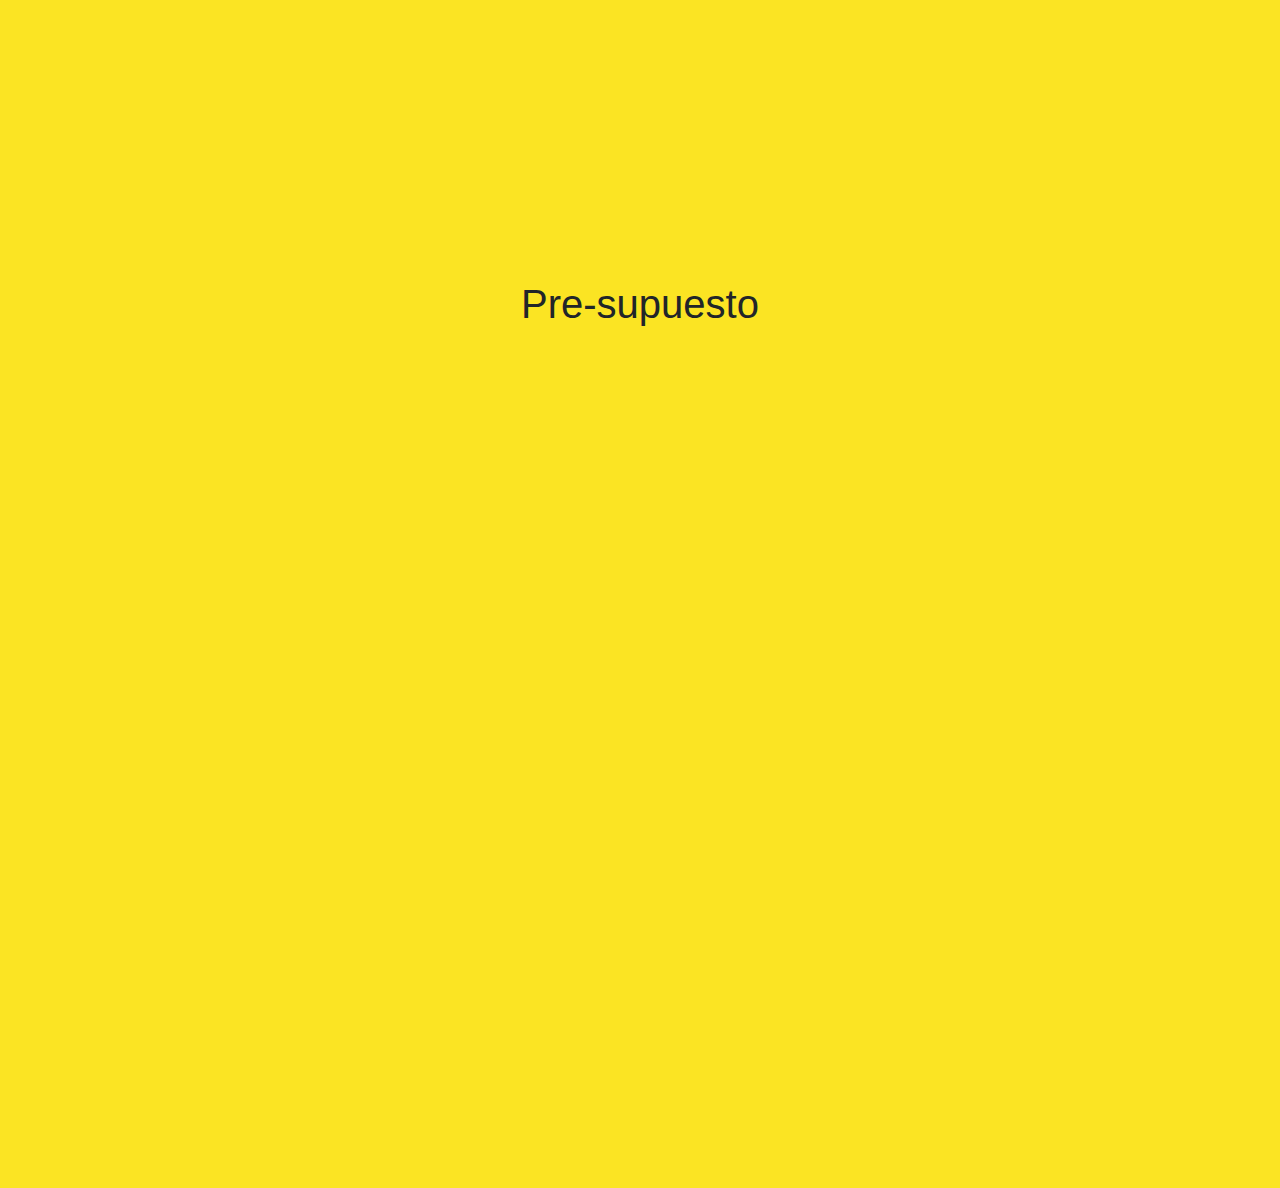
<file: src/splash.html>
<!DOCTYPE html>
<html lang="en">

<head>
    <meta charset="UTF-8">
    <meta name="viewport" content="width=device-width, initial-scale=1.0">
    <meta http-equiv="X-UA-Compatible" content="ie=edge">
    <!--Enlace a bootstrap-->
    <link rel="stylesheet" href="https://stackpath.bootstrapcdn.com/bootstrap/4.3.1/css/bootstrap.min.css"
        integrity="sha384-ggOyR0iXCbMQv3Xipma34MD+dH/1fQ784/j6cY/iJTQUOhcWr7x9JvoRxT2MZw1T" crossorigin="anonymous">
    <!--Metadato para el salto de splash a primera vista-->
    <meta http-equiv="refresh" content="2; url='index.html'">
    <link rel="stylesheet" href="splash.css">
    <title>Bienvenidx</title>
</head>

<body class="background text-align-center">

    <div class="container-fluid">
            <div class="row justify-content-center align-items-center text-center centrar-Gif">
                <div class="col-lg-12">
                        <h1 class="git-splash">Pre-supuesto</h1>
                </div>
            </div>
        </div>
</body>

</html>
</file>
<file: src/splash.css>
.background {
    background-color: #FBE423;
    display: flex;
    justify-content: center;
}

.git-splash {
    height: 100vh;
    margin-top: 7em;
}
</file>
